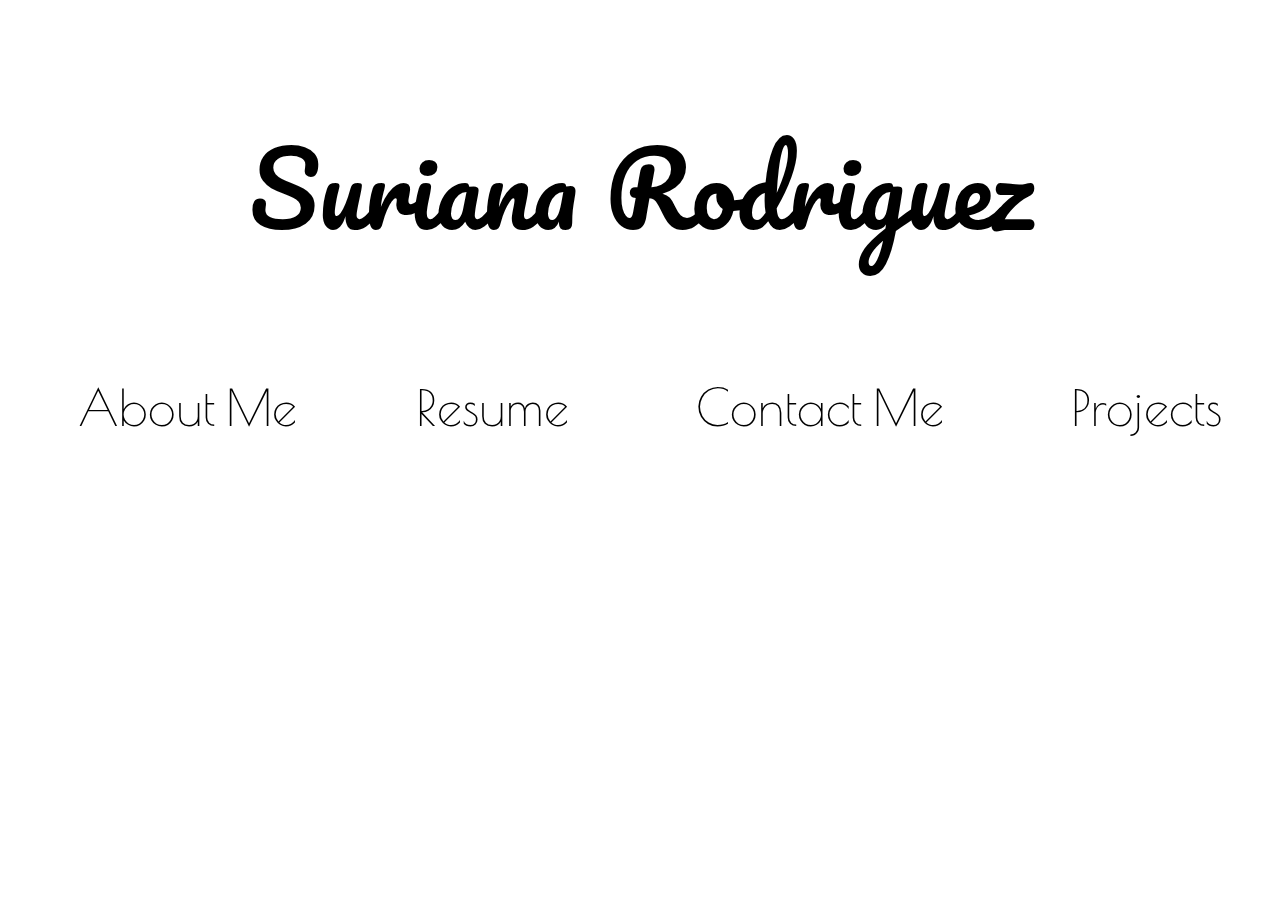
<file: index.html>
<!DOCTYPE html>
<html>
<head>
  <link rel="stylesheet" type="text/css" href="stylesheet.css">
  <link href='https://fonts.googleapis.com/css?family=Pacifico' rel='stylesheet' type='text/css'>
  <link href='https://fonts.googleapis.com/css?family=Poiret+One' rel='stylesheet' type='text/css'>
<title>Suriana Rodriguez Digital Portfolio</title>

</head>
<body background="http://wallpaper.pickywallpapers.com/2560x1600/soft-and-simple.jpg">

<p id="c">
Suriana Rodriguez  
</p>
<table id="Navigation" style="width:100%">
<tr>
  <td><a href="aboutme.html">About Me</a></td>
  <td><a href="Resume.html">Resume</a></td>
  <td><a href="contact.html">Contact Me</a></td>
  <td><a href="projects.html">Projects</a></td>
</tr>
</table>
</body>
</html>
</file>
<file: stylesheet.css>
div {
	border-radius: 5px;
}
#c {
font-family: 'Pacifico', cursive;
font-size: 100px;
text-align: center;
}
#header {
	z-index: 1;
	position: fixed;
	width: 97.5%;
	margin-top: -20px;
	height: 60px;
	background-color: #668284;
	margin-bottom: 10px;
}

#name {
	float:left;
	margin-left: 5px;
	padding-top: 5px;
	font-size: 16px;
	font-family: Verdana, sans-serif;
	color: #ffffff;
}

#email{
	float:right;
	margin-right: 5px;
	padding-top: 5px;
	font-size: 16px;
	font-family: Verdana, sans-serif;
	color: #ffffff;
}

h4 {
	margin-left: 5px;
	margin-bottom: 15px;
	font-family: Verdana, sans-serif;
}

.right p {
	margin-left: 5px;
	margin-right: 5px;
	margin-top: -10px;
	font-family: Garamond, serif;
	color: #000000;
}

li {
	list-style-type: square;
}

a:hover {
	font-weight: bold;
}

.left {
	position: relative;
	float: left;
	margin-top: 50px;
	width: 10%;
	height: 400px;
	background-color: #B9D7D9;
	margin-bottom: 10px;
}

.right {
	position: relative;
	float: right;
	margin-top: 50px;
	width: 88%;
	height: 400px;
	background-color: #F4EBC3;
	margin-bottom: 10px;
}

#footer {
	position: relative;
	height: 50px;
	background-color: #668284;
	clear: both;
	font-family: Verdana, sans-serif;
	font-size: 14px;
	text-align: center;
	color: #ffffff;
}

#footer p {
	position: relative;
	padding-top: 100px;
}

ul {
    list-style-type: none;
    margin: 100px;
    padding: 50px;
    overflow: hidden;
	font-family: cursive;
}

.small-2.large-4 columns.ul{
	    font-size: 20px;
}

li {
    float:left;
		font-family: cursive;
		font-size: 50px;
}

a {
    width: 60px;
		text-decoration: none;

}

#Navigation {
	text-align: center;
	font-size: 50px;
	text-decoration: none;
	font-family: 'Poiret One', cursive;
}
a:link, a:visited{
	text-decoration: none;
	color: inherit;
}

a:hover{
	color: #69FF69;
}
</file>
